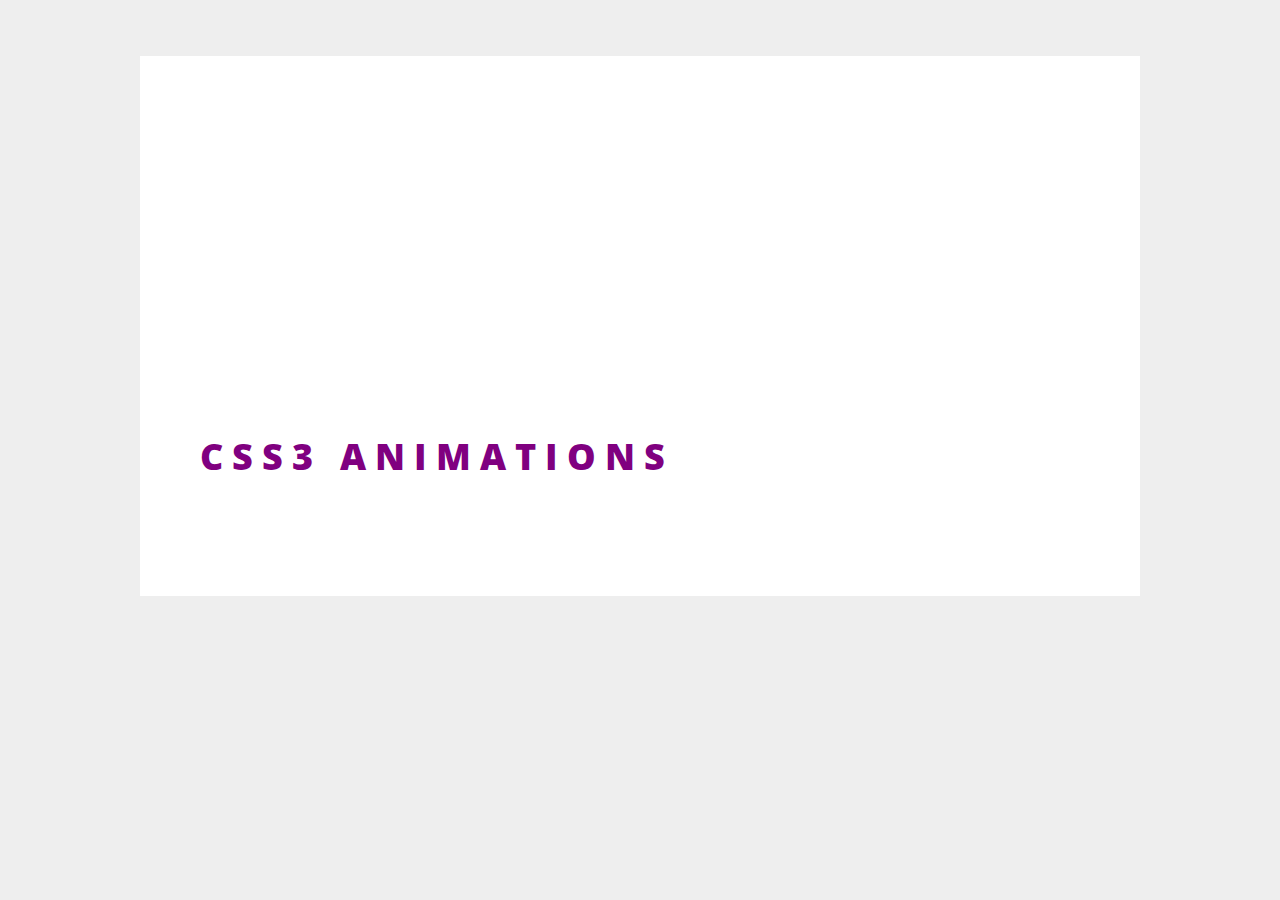
<file: typography-animation-1/index.html>
<!DOCTYPE html>
<html lang="en" dir="ltr">
<head>
    <meta charset="utf-8">
    <link rel="stylesheet" href="css/typo-anima-1.css">
</head>
<body>
    <div class="wrapper">
        <div class="typo1">
            <ul>
                <li>C</li>
                <li>S</li>
                <li>S</li>
                <li>3</li>
                <li></li>
                <li></li>
                <li>A</li>
                <li>N</li>
                <li>I</li>
                <li>M</li>
                <li>A</li>
                <li>T</li>
                <li>I</li>
                <li>O</li>
                <li>N</li>
                <li>S</li>
            </ul>

        </div>
        <div class="typo2">
            <ul>
                <li>C</li>
                <li>S</li>
                <li>S</li>
                <li>3</li>
                <li></li>
                <li></li>
                <li>A</li>
                <li>N</li>
                <li>I</li>
                <li>M</li>
                <li>A</li>
                <li>T</li>
                <li>I</li>
                <li>O</li>
                <li>N</li>
                <li>S</li>
            </ul>
        </div>
        <div class="typo3">
            <ul>
                <li>C</li>
                <li>S</li>
                <li>S</li>
                <li>3</li>
                <li></li>
                <li></li>
                <li>A</li>
                <li>N</li>
                <li>I</li>
                <li>M</li>
                <li>A</li>
                <li>T</li>
                <li>I</li>
                <li>O</li>
                <li>N</li>
                <li>S</li>
            </ul>
        </div>
    </div>
</body>
</html>
</file>
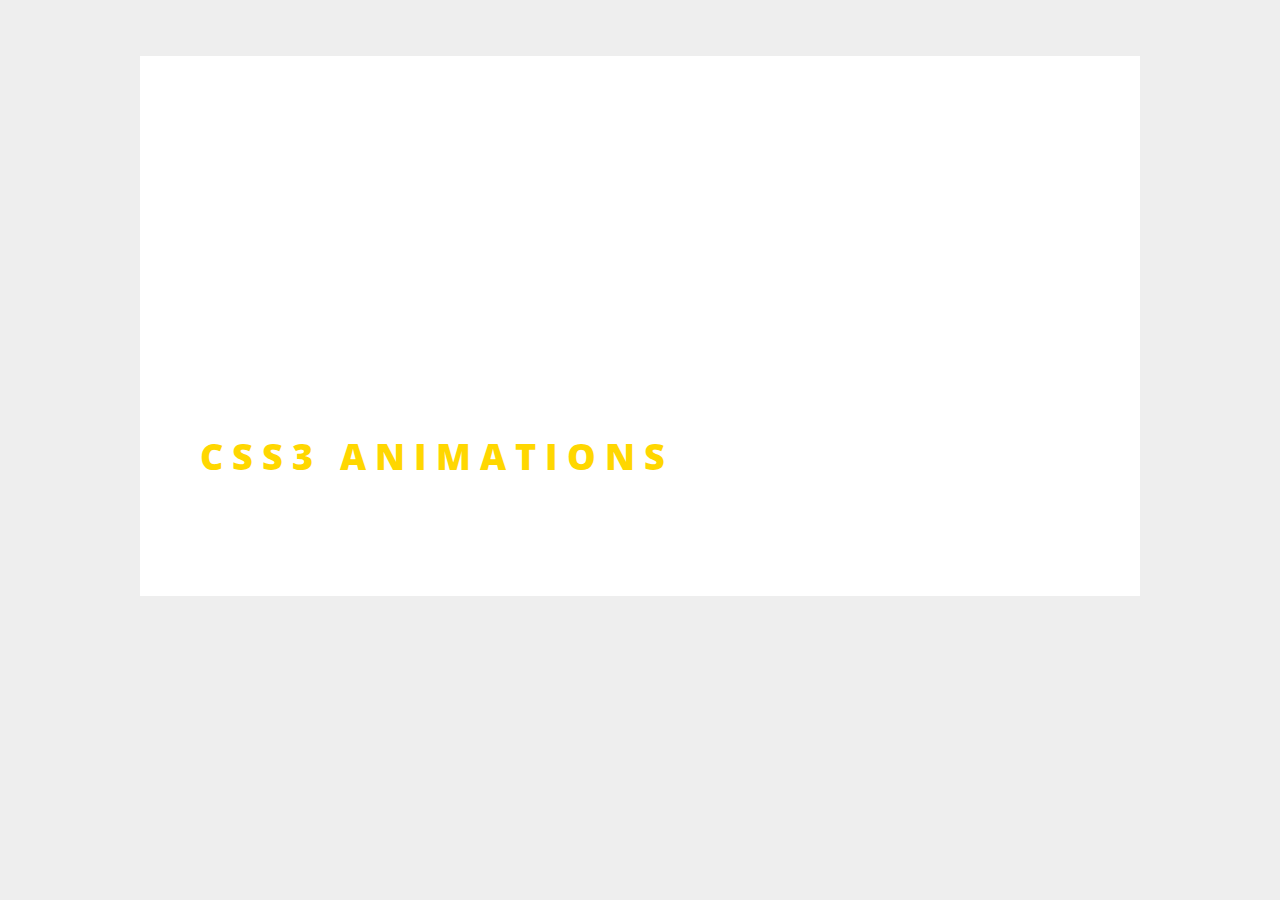
<file: typography-animation-2/index.html>
<!DOCTYPE html>
<html lang="en" dir="ltr">
<head>
    <meta charset="utf-8">
    <link rel="stylesheet" href="css/typo-anima-2.css">
</head>
<body>
    <div class="wrapper">
        <div class="typo1">
            <ul>
                <li>C</li>
                <li>S</li>
                <li>S</li>
                <li>3</li>
                <li></li>
                <li></li>
                <li>A</li>
                <li>N</li>
                <li>I</li>
                <li>M</li>
                <li>A</li>
                <li>T</li>
                <li>I</li>
                <li>O</li>
                <li>N</li>
                <li>S</li>
            </ul>

        </div>
        <div class="typo2">
            <ul>
                <li>C</li>
                <li>S</li>
                <li>S</li>
                <li>3</li>
                <li></li>
                <li></li>
                <li>A</li>
                <li>N</li>
                <li>I</li>
                <li>M</li>
                <li>A</li>
                <li>T</li>
                <li>I</li>
                <li>O</li>
                <li>N</li>
                <li>S</li>
            </ul>
        </div>
        <div class="typo3">
            <ul>
                <li>C</li>
                <li>S</li>
                <li>S</li>
                <li>3</li>
                <li></li>
                <li></li>
                <li>A</li>
                <li>N</li>
                <li>I</li>
                <li>M</li>
                <li>A</li>
                <li>T</li>
                <li>I</li>
                <li>O</li>
                <li>N</li>
                <li>S</li>
            </ul>
        </div>
    </div>
</body>
</html>
</file>
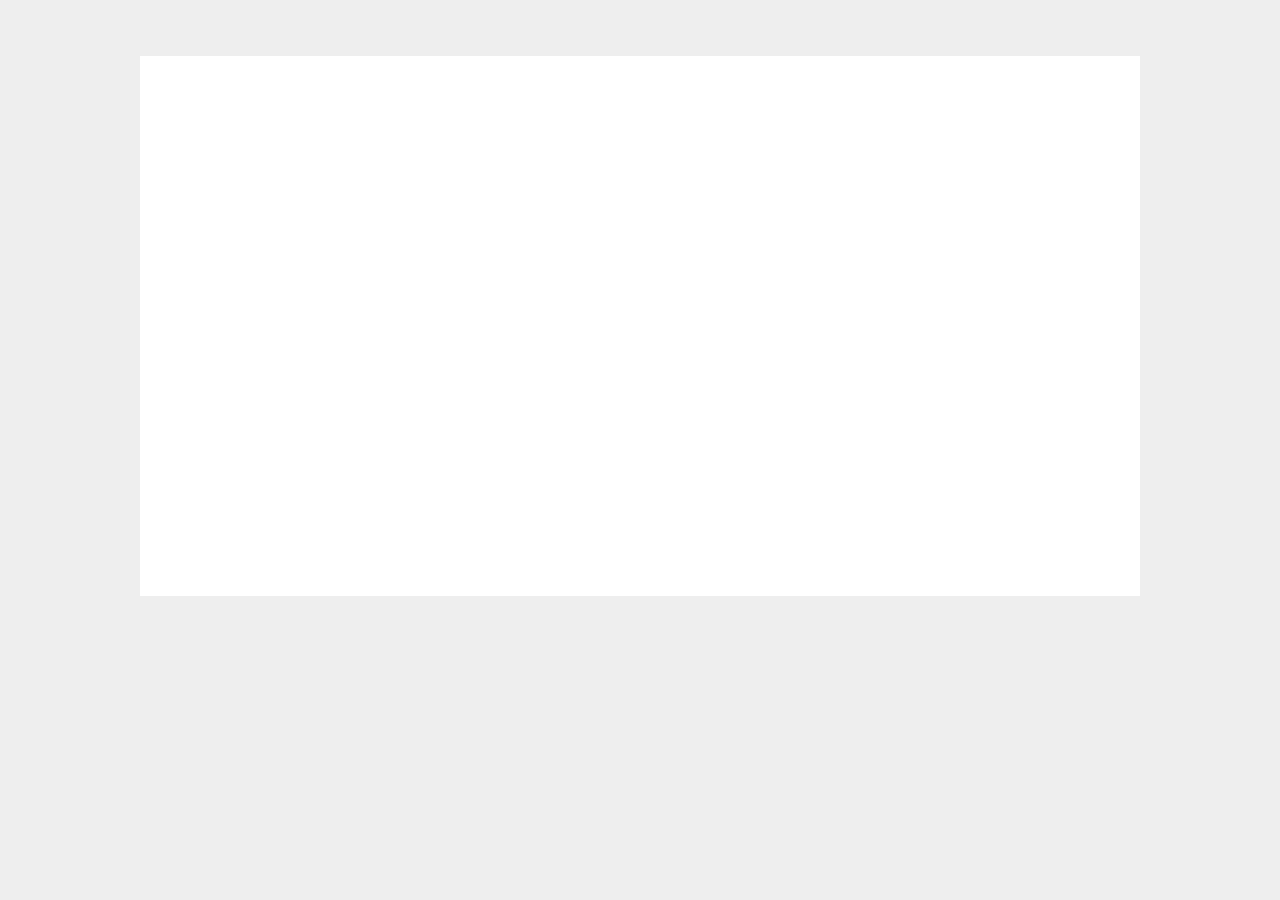
<file: typography-animation-3/index.html>
<!DOCTYPE html>
<html lang="en" dir="ltr">
<head>
    <meta charset="utf-8">
    <link rel="stylesheet" href="css/typo-anima-3.css">
</head>
<body>
    <div class="wrapper">
        <div class="typo1">
            <ul>
                <li>C</li>
                <li>S</li>
                <li>S</li>
                <li>3</li>
                <li></li>
                <li></li>
                <li>A</li>
                <li>N</li>
                <li>I</li>
                <li>M</li>
                <li>A</li>
                <li>T</li>
                <li>I</li>
                <li>O</li>
                <li>N</li>
                <li>S</li>
            </ul>

        </div>
        <div class="typo2">
            <ul>
                <li>C</li>
                <li>S</li>
                <li>S</li>
                <li>3</li>
                <li></li>
                <li></li>
                <li>A</li>
                <li>N</li>
                <li>I</li>
                <li>M</li>
                <li>A</li>
                <li>T</li>
                <li>I</li>
                <li>O</li>
                <li>N</li>
                <li>S</li>
            </ul>
        </div>
        <div class="typo3">
            <ul>
                <li>C</li>
                <li>S</li>
                <li>S</li>
                <li>3</li>
                <li></li>
                <li></li>
                <li>A</li>
                <li>N</li>
                <li>I</li>
                <li>M</li>
                <li>A</li>
                <li>T</li>
                <li>I</li>
                <li>O</li>
                <li>N</li>
                <li>S</li>
            </ul>
        </div>
    </div>
</body>
</html>
</file>
<file: typography-animation-1/css/typo-anima-1.css>
@import url('https://fonts.googleapis.com/css?family=Open+Sans:400,700,700i,800,800i');
body {
    background: #eee;
    font-family: 'Open Sans', sans-serif;
    font-weight: 800;
    font-size: 36px;
}
.wrapper {
    background: #fff;
    max-width: 960px;
    height: 500px;
    margin: 0 auto;
    padding: 20px;
    position: relative;
    z-index: 0;
    margin-top: 56px;
}

ul {
    list-style: none;
}

li {
    display: inline-block;
}

.typo1 {
    color: goldenrod;
    position: absolute;
    top: -150px;
    left: -150px;
}

.typo2 {
    color: green;
    margin-top: 150px;
    position: absolute;
    left: -1000px;
}
.typo3 {
    color: purple;
    margin-top: 320px;
    position: absolute;
}
/* Animations */
.typo1 ul li:nth-child(1) { animation: moveTopToBottom 0.5s forwards; }
.typo1 ul li:nth-child(2) { animation: moveTopToBottom 0.5s 0.1s forwards; }
.typo1 ul li:nth-child(3) { animation: moveTopToBottom 0.5s 0.2s forwards; }
.typo1 ul li:nth-child(4) { animation: moveTopToBottom 0.5s 0.3s forwards; }
.typo1 ul li:nth-child(5) { animation: moveTopToBottom 0.5s 0.4s forwards; }
.typo1 ul li:nth-child(6) { animation: moveTopToBottom 0.5s 0.5s forwards; }
.typo1 ul li:nth-child(7) { animation: moveTopToBottom 0.5s 0.5s forwards; }
.typo1 ul li:nth-child(8) { animation: moveTopToBottom 0.5s 0.6s forwards; }
.typo1 ul li:nth-child(9) { animation: moveTopToBottom 0.5s 0.7s forwards; }
.typo1 ul li:nth-child(10) { animation: moveTopToBottom 0.5s 0.8s forwards; }
.typo1 ul li:nth-child(11) { animation: moveTopToBottom 0.5s 0.9s forwards; }
.typo1 ul li:nth-child(12) { animation: moveTopToBottom 0.5s 1s forwards; }
.typo1 ul li:nth-child(13) { animation: moveTopToBottom 0.5s 1.1s forwards; }
.typo1 ul li:nth-child(14) { animation: moveTopToBottom 0.5s 1.2s forwards; }
.typo1 ul li:nth-child(15) { animation: moveTopToBottom 0.5s 1.3s forwards; }
.typo1 ul li:nth-child(16) { animation: moveTopToBottom 0.5s 1.4s forwards; }


/*
.typo2 ul li:nth-child(1) {
    animation: moveLeftToRight 0.5s forwards;
}
.typo2 ul li:nth-child(2) {
    animation: moveLeftToRight 0.5s 0.1s forwards;
}
.typo2 ul li:nth-child(3) {
    animation: moveLeftToRight 0.5s 0.2s forwards;
}
.typo2 ul li:nth-child(4) {
    animation: moveLeftToRight 0.5s 0.3s forwards;
}
.typo2 ul li:nth-child(5) {
    animation: moveLeftToRight 0.5s 0.4s forwards;
}
.typo2 ul li:nth-child(6) {
    animation: moveLeftToRight 0.5s 0.5s forwards;
}
.typo2 ul li:nth-child(7) {
    animation: moveLeftToRight 0.5s 0.6s forwards;
}
.typo2 ul li:nth-child(8) {
    animation: moveLeftToRight 0.5s 0.7s forwards;
}
.typo2 ul li:nth-child(9) {
    animation: moveLeftToRight 0.5s 0.8s forwards;
}
.typo2 ul li:nth-child(10) {
     animation: moveLeftToRight 0.5s 0.9s forwards;
 }
.typo2 ul li:nth-child(11) {
    animation: moveLeftToRight 0.5s 1.0s forwards;
}
.typo2 ul li:nth-child(12) {
    animation: moveLeftToRight 0.5s 1.1s forwards;
}
.typo2 ul li:nth-child(13) {
    animation: moveLeftToRight 0.5s 1.2s forwards;
}
.typo2 ul li:nth-child(14) {
    animation: moveLeftToRight 0.5s 1.3s forwards;
}
.typo2 ul li:nth-child(15) {
    animation: moveLeftToRight 0.5s 1.4s forwards;
}
.typo2 ul li:nth-child(16) {
    animation: moveLeftToRight 0.5s 1.5s forwards;
} */





/* .typo2 ul li:nth-child(1) {
    animation: moveLeftToRight 0.5s forwards, zoomUp 0.5s 0.2s backwards;
    animation-direction: alternate;
}
.typo2 ul li:nth-child(2) {
    animation: moveLeftToRight 0.5s 0.1s forwards, zoomUp 0.5s 0.3s backwards;
    animation-direction: alternate;
}
.typo2 ul li:nth-child(3) {
    animation: moveLeftToRight 0.5s 0.2s forwards, zoomUp 0.5s 0.4s backwards;
    animation-direction: alternate;
}
.typo2 ul li:nth-child(4) {
    animation: moveLeftToRight 0.5s 0.3s forwards, zoomUp 0.5s  0.5s backwards;
    animation-direction: alternate;
}
.typo2 ul li:nth-child(5) {
    animation: moveLeftToRight 0.5s 0.4s forwards, zoomUp 0.5s 0.6s backwards;
    animation-direction: alternate;
}
.typo2 ul li:nth-child(6) {
    animation: moveLeftToRight 0.5s 0.5s forwards, zoomUp 0.5s 0.7s backwards;
    animation-direction: alternate;
}
.typo2 ul li:nth-child(7) {
    animation: moveLeftToRight 0.5s 0.6s forwards, zoomUp 0.5s 0.8s backwards;
    animation-direction: alternate;
}
.typo2 ul li:nth-child(8) {
    animation: moveLeftToRight 0.5s 0.7s forwards, zoomUp 0.5s 0.9s backwards;
    animation-direction: alternate;
}
.typo2 ul li:nth-child(9) {
    animation: moveLeftToRight 0.5s 0.8s forwards, zoomUp 0.5s 1s backwards;
    animation-direction: alternate;
}
.typo2 ul li:nth-child(10) {
     animation: moveLeftToRight 0.5s 0.9s forwards, zoomUp 0.5s 1.1s backwards;
     animation-direction: alternate;
 }
.typo2 ul li:nth-child(11) {
    animation: moveLeftToRight 0.5s 1.0s forwards, zoomUp 0.5s 1.2s backwards;
    animation-direction: alternate;
}
.typo2 ul li:nth-child(12) {
    animation: moveLeftToRight 0.5s 1.1s forwards, zoomUp 0.5s 1.3s backwards;
    animation-direction: alternate;
}
.typo2 ul li:nth-child(13) {
    animation: moveLeftToRight 0.5s 1.2s forwards, zoomUp 0.5s 1.4s backwards;
    animation-direction: alternate;
}
.typo2 ul li:nth-child(14) {
    animation: moveLeftToRight 0.5s 1.3s forwards, zoomUp 0.5s 1.5s backwards;
    animation-direction: alternate;
}
.typo2 ul li:nth-child(15) {
    animation: moveLeftToRight 0.5s 1.4s forwards, zoomUp 0.5s 1.6s backwards;
    animation-direction: alternate;
}
.typo2 ul li:nth-child(16) {
    animation: moveLeftToRight 0.5s 1.5s forwards, zoomUp 0.5s 1.7s backwards;
    animation-direction: alternate;
} */



.typo2 ul li:nth-child(1) {
    animation: zoomUp 0.5s 0.5s backwards, moveLeftToRight 0.5s forwards;
}
.typo2 ul li:nth-child(2) {
    animation: zoomUp 0.5s 0.6s backwards, moveLeftToRight 0.5s 0.1s forwards;
}
.typo2 ul li:nth-child(3) {
    animation: zoomUp 0.5s 0.7s backwards, moveLeftToRight 0.5s 0.2s forwards;
}
.typo2 ul li:nth-child(4) {
    animation: zoomUp 0.5s  0.8s backwards, moveLeftToRight 0.5s 0.3s forwards;
}
.typo2 ul li:nth-child(5) {
    animation: zoomUp 0.5s 0.9s backwards, moveLeftToRight 0.5s 0.4s forwards;
}
.typo2 ul li:nth-child(6) {
    animation: zoomUp 0.5s 1s backwards, moveLeftToRight 0.5s 0.5s forwards;
}
.typo2 ul li:nth-child(7) {
    animation: zoomUp 0.5s 1.1s backwards, moveLeftToRight 0.5s 0.6s forwards;
}
.typo2 ul li:nth-child(8) {
    animation: zoomUp 0.5s 1.2s backwards, moveLeftToRight 0.5s 0.7s forwards;
}
.typo2 ul li:nth-child(9) {
    animation: zoomUp 0.5s 1.3s backwards, moveLeftToRight 0.5s 0.8s forwards;
}
.typo2 ul li:nth-child(10) {
     animation: zoomUp 0.5s 1.4s backwards, moveLeftToRight 0.5s 0.9s forwards;
 }
.typo2 ul li:nth-child(11) {
    animation: zoomUp 0.5s 1.5s backwards, moveLeftToRight 0.5s 1.0s forwards;
}
.typo2 ul li:nth-child(12) {
    animation: zoomUp 0.5s 1.6s backwards, moveLeftToRight 0.5s 1.1s forwards;
}
.typo2 ul li:nth-child(13) {
    animation: zoomUp 0.5s 1.7s backwards, moveLeftToRight 0.5s 1.2s forwards;
}
.typo2 ul li:nth-child(14) {
    animation: zoomUp 0.5s 1.8s backwards, moveLeftToRight 0.5s 1.3s forwards;
}
.typo2 ul li:nth-child(15) {
    animation: zoomUp 0.5s 1.9s backwards, moveLeftToRight 0.5s 1.4s forwards;
}
.typo2 ul li:nth-child(16) {
    animation: zoomUp 0.5s 2s backwards, moveLeftToRight 0.5s 1.5s forwards;
}






/* .typo2 ul li:nth-child(1) { animation: zoomUp 0.5s backwards; }
.typo2 ul li:nth-child(2) { animation: zoomUp 0.5s 0.1s backwards; }
.typo2 ul li:nth-child(3) { animation: zoomUp 0.5s 0.2s backwards; }
.typo2 ul li:nth-child(4) { animation: zoomUp 0.5s 0.3s backwards; }
.typo2 ul li:nth-child(5) { animation: zoomUp 0.5s 0.4s backwards; }
.typo2 ul li:nth-child(6) { animation: zoomUp 0.5s 0.5s backwards; }
.typo2 ul li:nth-child(7) { animation: zoomUp 0.5s 0.5s backwards; }
.typo2 ul li:nth-child(8) { animation: zoomUp 0.5s 0.6s backwards; }
.typo2 ul li:nth-child(9) { animation: zoomUp 0.5s 0.7s backwards; }
.typo2 ul li:nth-child(10) { animation: zoomUp 0.5s 0.8s backwards; }
.typo2 ul li:nth-child(11) { animation: zoomUp 0.5s 0.9s backwards; }
.typo2 ul li:nth-child(12) { animation: zoomUp 0.5s 1s backwards; }
.typo2 ul li:nth-child(13) { animation: zoomUp 0.5s 1.1s backwards; }
.typo2 ul li:nth-child(14) { animation: zoomUp 0.5s 1.2s backwards; }
.typo2 ul li:nth-child(15) { animation: zoomUp 0.5s 1.3s backwards; }
.typo2 ul li:nth-child(16) { animation: zoomUp 0.5s 1.4s backwards; } */




.typo3 ul li:nth-child(1) { animation: zoomUp 0.5s backwards; }
.typo3 ul li:nth-child(2) { animation: zoomUp 0.5s 0.1s backwards; }
.typo3 ul li:nth-child(3) { animation: zoomUp 0.5s 0.2s backwards; }
.typo3 ul li:nth-child(4) { animation: zoomUp 0.5s 0.3s backwards; }
.typo3 ul li:nth-child(5) { animation: zoomUp 0.5s 0.4s backwards; }
.typo3 ul li:nth-child(6) { animation: zoomUp 0.5s 0.5s backwards; }
.typo3 ul li:nth-child(7) { animation: zoomUp 0.5s 0.5s backwards; }
.typo3 ul li:nth-child(8) { animation: zoomUp 0.5s 0.6s backwards; }
.typo3 ul li:nth-child(9) { animation: zoomUp 0.5s 0.7s backwards; }
.typo3 ul li:nth-child(10) { animation: zoomUp 0.5s 0.8s backwards; }
.typo3 ul li:nth-child(11) { animation: zoomUp 0.5s 0.9s backwards; }
.typo3 ul li:nth-child(12) { animation: zoomUp 0.5s 1s backwards; }
.typo3 ul li:nth-child(13) { animation: zoomUp 0.5s 1.1s backwards; }
.typo3 ul li:nth-child(14) { animation: zoomUp 0.5s 1.2s backwards; }
.typo3 ul li:nth-child(15) { animation: zoomUp 0.5s 1.3s backwards; }
.typo3 ul li:nth-child(16) { animation: zoomUp 0.5s 1.4s backwards; }

/* Keyframes */
@keyframes moveTopToBottom {
    from {
        transform: translate(0);
    }
    to {
        transform: translate(170px, 150px);
    }
}
@keyframes moveLeftToRight {
    from {
        transform: translateX(0);
    }
    to {
        transform: translateX(1020px);
    }
}
@keyframes zoomUp {
    0% {
        opacity: 1;
        transform: scale(1);
        /* color: red; */
    }
    100% {
        opacity: 0;
        transform: scale(4);
    }
}
</file>
<file: typography-animation-2/css/typo-anima-2.css>
@import url('https://fonts.googleapis.com/css?family=Open+Sans:400,700,700i,800,800i');
body {
    background: #eee;
    font-family: 'Open Sans', sans-serif;
    font-weight: 800;
    font-size: 36px;
}
.wrapper {
    background: #fff;
    max-width: 960px;
    height: 500px;
    margin: 0 auto;
    padding: 20px;
    position: relative;
    z-index: 0;
    margin-top: 56px;
}

ul {
    list-style: none;
}

li {
    display: inline-block;
}

.typo1 {
    color: goldenrod;
    position: absolute;
    top: -150px;
    left: -150px;
}

.typo2 {
    color: salmon;
    position: absolute;
    top: -250px;
    left: -250px;
}
.typo3 {
    color: gold;
    margin-top: 320px;
    position: absolute;
}
/* Animations */
.typo1 ul li:nth-child(1) { animation: moveTopToBottom 0.5s forwards; }
.typo1 ul li:nth-child(2) { animation: moveTopToBottom 0.5s 0.1s forwards; }
.typo1 ul li:nth-child(3) { animation: moveTopToBottom 0.5s 0.2s forwards; }
.typo1 ul li:nth-child(4) { animation: moveTopToBottom 0.5s 0.3s forwards; }
.typo1 ul li:nth-child(5) { animation: moveTopToBottom 0.5s 0.4s forwards; }
.typo1 ul li:nth-child(6) { animation: moveTopToBottom 0.5s 0.5s forwards; }
.typo1 ul li:nth-child(7) { animation: moveTopToBottom 0.5s 0.6s forwards; }
.typo1 ul li:nth-child(8) { animation: moveTopToBottom 0.5s 0.7s forwards; }
.typo1 ul li:nth-child(9) { animation: moveTopToBottom 0.5s 0.8s forwards; }
.typo1 ul li:nth-child(10) { animation: moveTopToBottom 0.5s 0.9s forwards; }
.typo1 ul li:nth-child(11) { animation: moveTopToBottom 0.5s 1.0s forwards; }
.typo1 ul li:nth-child(12) { animation: moveTopToBottom 0.5s 1.1s forwards; }
.typo1 ul li:nth-child(13) { animation: moveTopToBottom 0.5s 1.2s forwards; }
.typo1 ul li:nth-child(14) { animation: moveTopToBottom 0.5s 1.3s forwards; }
.typo1 ul li:nth-child(15) { animation: moveTopToBottom 0.5s 1.4s forwards; }
.typo1 ul li:nth-child(16) { animation: moveTopToBottom 0.5s 1.5s forwards; }

.typo2 ul li:nth-child(1) { animation: moveTopToBottom2 0.5s forwards; }
.typo2 ul li:nth-child(2) { animation: moveTopToBottom2 0.5s 0.1s forwards; }
.typo2 ul li:nth-child(3) { animation: moveTopToBottom2 0.5s 0.2s forwards; }
.typo2 ul li:nth-child(4) { animation: moveTopToBottom2 0.5s 0.3s forwards; }
.typo2 ul li:nth-child(5) { animation: moveTopToBottom2 0.5s 0.4s forwards; }
.typo2 ul li:nth-child(6) { animation: moveTopToBottom2 0.5s 0.5s forwards; }
.typo2 ul li:nth-child(7) { animation: moveTopToBottom2 0.5s 0.6s forwards; }
.typo2 ul li:nth-child(8) { animation: moveTopToBottom2 0.5s 0.7s forwards; }
.typo2 ul li:nth-child(9) { animation: moveTopToBottom2 0.5s 0.8s forwards; }
.typo2 ul li:nth-child(10) { animation: moveTopToBottom2 0.5s 0.9s forwards; }
.typo2 ul li:nth-child(11) { animation: moveTopToBottom2 0.5s 1.0s forwards; }
.typo2 ul li:nth-child(12) { animation: moveTopToBottom2 0.5s 1.1s forwards; }
.typo2 ul li:nth-child(13) { animation: moveTopToBottom2 0.5s 1.2s forwards; }
.typo2 ul li:nth-child(14) { animation: moveTopToBottom2 0.5s 1.3s forwards; }
.typo2 ul li:nth-child(15) { animation: moveTopToBottom2 0.5s 1.4s forwards; }
.typo2 ul li:nth-child(16) { animation: moveTopToBottom2 0.5s 1.5s forwards; }




/* Keyframes */
@keyframes moveTopToBottom {
    0% {
        transform: translate(0);
    }
    75% {
        transform: translate(170px, 180px);
    }
    100% {
        transform: translate(170px, 150px);
    }
}
@keyframes moveTopToBottom2 {
    0% {
        transform: translate(0);
    }
    75% {
        transform: translate(270px, 480px);
    }
    100% {
        transform: translate(270px, 420px);
    }
}
</file>
<file: typography-animation-3/css/typo-anima-3.css>
@import url('https://fonts.googleapis.com/css?family=Open+Sans:400,700,700i,800,800i');
body {
    background: #eee;
    font-family: 'Open Sans', sans-serif;
    font-weight: 800;
    font-size: 36px;
}
.wrapper {
    background: #fff;
    max-width: 960px;
    height: 500px;
    margin: 0 auto;
    padding: 20px;
    position: relative;
    z-index: 0;
    margin-top: 56px;
}

ul {
    list-style: none;
}

li {
    display: inline-block;
}

.typo1 {
    color: goldenrod;
    position: absolute;
    top: -150px;
    left: -150px;
}

.typo2 {
    color: green;
    margin-top: 150px;
    position: absolute;
    top: -330px;
    left: 170px;
}
.typo3 {
    color: purple;
    margin-top: 320px;
    position: absolute;
    left: -1000px;
}
/* Animations */
.typo1 ul li:nth-child(1) { animation: moveTopToBottom 0.5s forwards; }
.typo1 ul li:nth-child(2) { animation: moveTopToBottom 0.5s 0.1s forwards; }
.typo1 ul li:nth-child(3) { animation: moveTopToBottom 0.5s 0.2s forwards; }
.typo1 ul li:nth-child(4) { animation: moveTopToBottom 0.5s 0.3s forwards; }
.typo1 ul li:nth-child(5) { animation: moveTopToBottom 0.5s 0.4s forwards; }
.typo1 ul li:nth-child(6) { animation: moveTopToBottom 0.5s 0.5s forwards; }
.typo1 ul li:nth-child(7) { animation: moveTopToBottom 0.5s 0.5s forwards; }
.typo1 ul li:nth-child(8) { animation: moveTopToBottom 0.5s 0.6s forwards; }
.typo1 ul li:nth-child(9) { animation: moveTopToBottom 0.5s 0.7s forwards; }
.typo1 ul li:nth-child(10) { animation: moveTopToBottom 0.5s 0.8s forwards; }
.typo1 ul li:nth-child(11) { animation: moveTopToBottom 0.5s 0.9s forwards; }
.typo1 ul li:nth-child(12) { animation: moveTopToBottom 0.5s 1s forwards; }
.typo1 ul li:nth-child(13) { animation: moveTopToBottom 0.5s 1.1s forwards; }
.typo1 ul li:nth-child(14) { animation: moveTopToBottom 0.5s 1.2s forwards; }
.typo1 ul li:nth-child(15) { animation: moveTopToBottom 0.5s 1.3s forwards; }
.typo1 ul li:nth-child(16) { animation: moveTopToBottom 0.5s 1.4s forwards; }

.typo2 ul li:nth-child(1) { animation: moveTopRightToLeftBottom 0.5s forwards; }
.typo2 ul li:nth-child(2) { animation: moveTopRightToLeftBottom 0.5s 0.1s forwards; }
.typo2 ul li:nth-child(3) { animation: moveTopRightToLeftBottom 0.5s 0.2s forwards; }
.typo2 ul li:nth-child(4) { animation: moveTopRightToLeftBottom 0.5s 0.3s forwards; }
.typo2 ul li:nth-child(5) { animation: moveTopRightToLeftBottom 0.5s 0.4s forwards; }
.typo2 ul li:nth-child(6) { animation: moveTopRightToLeftBottom 0.5s 0.5s forwards; }
.typo2 ul li:nth-child(7) { animation: moveTopRightToLeftBottom 0.5s 0.6s forwards; }
.typo2 ul li:nth-child(8) { animation: moveTopRightToLeftBottom 0.5s 0.7s forwards; }
.typo2 ul li:nth-child(9) { animation: moveTopRightToLeftBottom 0.3s 0.8s forwards; }
.typo2 ul li:nth-child(10) { animation: moveTopRightToLeftBottom 0.3s 0.9s forwards; }
.typo2 ul li:nth-child(11) { animation: moveTopRightToLeftBottom 0.3s 1.0s forwards; }
.typo2 ul li:nth-child(12) { animation: moveTopRightToLeftBottom 0.3s 1.1s forwards; }
.typo2 ul li:nth-child(13) { animation: moveTopRightToLeftBottom 0.3s 1.2s forwards; }
.typo2 ul li:nth-child(14) { animation: moveTopRightToLeftBottom 0.3s 1.3s forwards; }
.typo2 ul li:nth-child(15) { animation: moveTopRightToLeftBottom 0.3s 1.4s forwards; }
.typo2 ul li:nth-child(16) { animation: moveTopRightToLeftBottom 0.3s 1.5s forwards; }



.typo3 ul li:nth-child(1) {
    animation: moveLeftToRight 1s forwards, blueColor 1s 0.4s forwards;
}
.typo3 ul li:nth-child(2) {
    animation: moveLeftToRight 1s 0.1s forwards, blueColor 1s 0.6s forwards;
}
.typo3 ul li:nth-child(3) {
    animation: moveLeftToRight 1s 0.2s forwards, blueColor 1s 0.6s forwards;
}
.typo3 ul li:nth-child(4) {
    animation: moveLeftToRight 1s 0.3s forwards, blueColor 1s 0.8s forwards;
}
.typo3 ul li:nth-child(5) {
    animation: moveLeftToRight 1s 0.4s forwards, blueColor 1s 0.8s forwards;
}
.typo3 ul li:nth-child(6) {
    animation: moveLeftToRight 1s 0.5s forwards, blueColor 1s 0.8s forwards;
}
.typo3 ul li:nth-child(7) {
    animation: moveLeftToRight 1s 0.6s forwards, blueColor 1s 1s forwards;
}
.typo3 ul li:nth-child(8) {
    animation: moveLeftToRight 1s 0.7s forwards, blueColor 1s 1s forwards;
}
.typo3 ul li:nth-child(9) {
    animation: moveLeftToRight 1s 0.8s forwards, blueColor 1s 1s forwards;
}
.typo3 ul li:nth-child(10) {
    animation: moveLeftToRight 1s 0.9s forwards, blueColor 1s 1s forwards;
}
.typo3 ul li:nth-child(11) {
    animation: moveLeftToRight 1s 1.0s forwards, blueColor 1s 1.2s forwards;
}
.typo3 ul li:nth-child(12) {
    animation: moveLeftToRight 1s 1.1s forwards, blueColor 1s 1.4s forwards;
}
.typo3 ul li:nth-child(13) {
    animation: moveLeftToRight 1s 1.2s forwards, blueColor 1s 1.4s forwards;
}
.typo3 ul li:nth-child(14) {
    animation: moveLeftToRight 1s 1.3s forwards, blueColor 1s 1.6s forwards;
}
.typo3 ul li:nth-child(15) {
    animation: moveLeftToRight 1s 1.4s forwards, blueColor 1s 1.8s forwards;
}
.typo3 ul li:nth-child(16) {
    animation: moveLeftToRight 1s 1.5s forwards, blueColor 1s 2s forwards;
}

/* Keyframes */
@keyframes moveTopToBottom {
    from {
        transform: translate(0);
    }
    to {
        transform: translate(170px, 150px);
    }
}
@keyframes moveLeftToRight {
    0% {
        transform: translateX(0);
        opacity: 0;
    }
    100% {
        transform: translateX(1020px);
        opacity: 1;
    }
}
@keyframes blueColor {
    0% {

    }
    90% {
        color: dodgerblue;
    }
    100% {

    }
}
@keyframes moveTopRightToLeftBottom {
    from {
        transform: translate(0);
    }
    to {
        transform: translate(-150px, 350px);
    }
}
</file>
